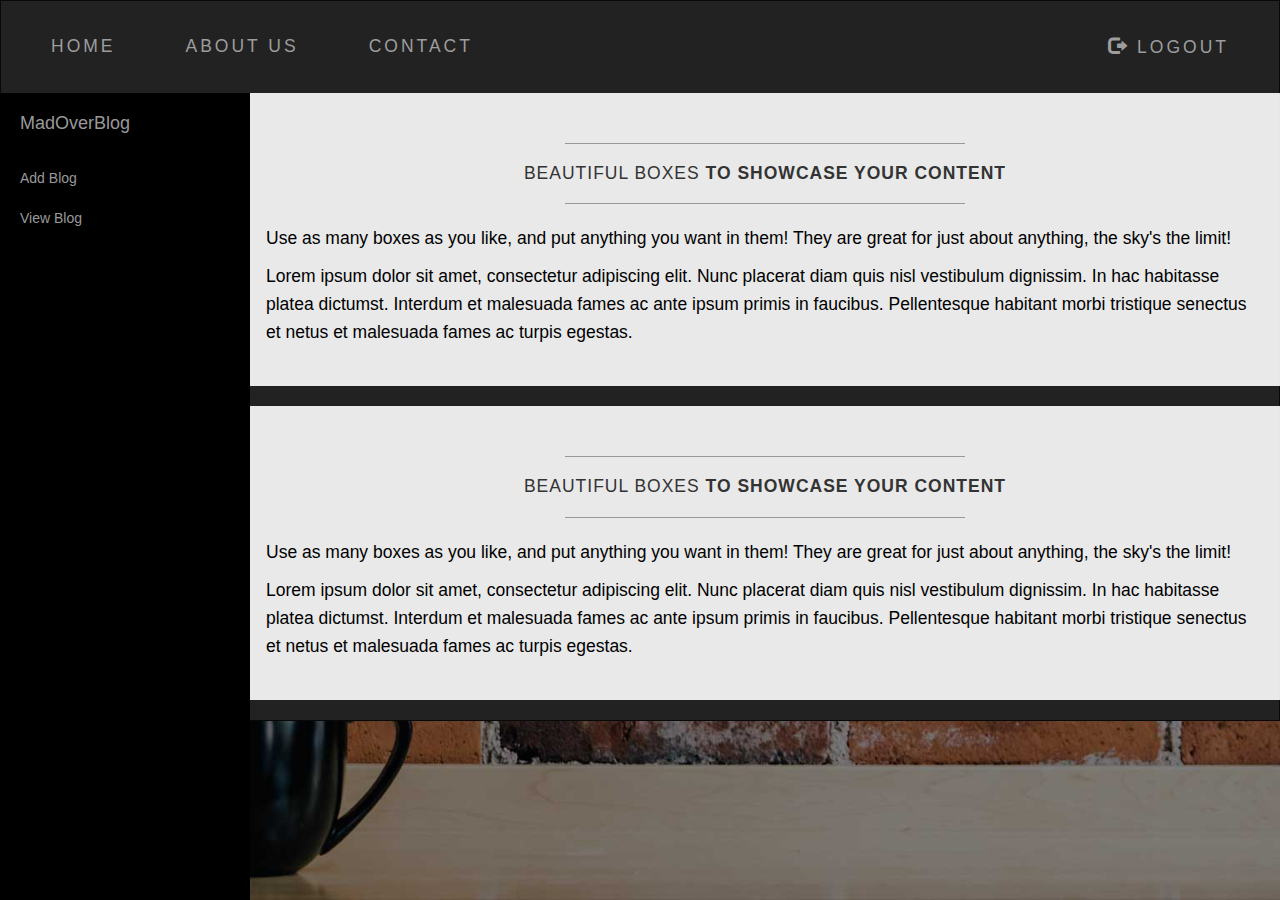
<file: simpleBlogSite/loginland/index.html>
<!DOCTYPE html>
<html lang="en">

<head>

    <meta charset="utf-8">
    <meta http-equiv="X-UA-Compatible" content="IE=edge">
    <meta name="viewport" content="width=device-width, shrink-to-fit=no, initial-scale=1">
    <meta name="description" content="">
    <meta name="author" content="">

    <title>Simple Sidebar - Start Bootstrap Template</title>

    <!-- Bootstrap Core CSS -->
    <link href="css/bootstrap.min.css" rel="stylesheet">

    <!-- Custom CSS -->
    <link href="css/simple-sidebar.css" rel="stylesheet">
	<link href="../css/business-casual.css" rel="stylesheet">

    <!-- HTML5 Shim and Respond.js IE8 support of HTML5 elements and media queries -->
    <!-- WARNING: Respond.js doesn't work if you view the page via file:// -->
    <!--[if lt IE 9]>
        <script src="https://oss.maxcdn.com/libs/html5shiv/3.7.0/html5shiv.js"></script>
        <script src="https://oss.maxcdn.com/libs/respond.js/1.4.2/respond.min.js"></script>
    <![endif]-->

</head>

<body>
<nav class="navbar navbar-inverse">
  <div class="container-fluid">
    <div class="navbar-header">
      <a class="navbar-brand" href="landing.html">MadOverBlog</a>
    </div>
    <ul class="nav navbar-nav navbar-left">
      <li><a href="../landing.html">Home</a></li>
       <li><a href="../aboutUs.html">About Us</a></li>
      <li><a href="../contact.html">Contact</a></li>
    </ul>
	<ul class="nav navbar-nav navbar-right">
      <li><a href="../landing.html"><span class="glyphicon glyphicon-log-out"></span> Logout</a></li>
    </ul>
	</div>
    <div id="wrapper">

        <!-- Sidebar -->
		
        <div id="sidebar-wrapper">
            <ul class="sidebar-nav">
                <li class="sidebar-brand">
                    <a href="index.html">
                        MadOverBlog
                    </a>
                </li>
                
                <li>
                    <a href="../addBlog.html">Add Blog</a>
                </li>
                <li>
                    <a href="../viewBlog.html">View Blog</a>
                </li>
            </ul>
        </div>
        <!-- /#sidebar-wrapper -->

        <!-- Page Content -->
		
        <div class="row">
            <div class="box">
                <div class="col-lg-12">
                    <hr>
                    <h2 class="intro-text text-center">Beautiful boxes
                        <strong>to showcase your content</strong>
                    </h2>
                    <hr>
                    <p>Use as many boxes as you like, and put anything you want in them! They are great for just about anything, the sky's the limit!</p>
                    <p>Lorem ipsum dolor sit amet, consectetur adipiscing elit. Nunc placerat diam quis nisl vestibulum dignissim. In hac habitasse platea dictumst. Interdum et malesuada fames ac ante ipsum primis in faucibus. Pellentesque habitant morbi tristique senectus et netus et malesuada fames ac turpis egestas.</p>
                </div>
            </div>
        </div>
		
		 <div class="row">
            <div class="box">
                <div class="col-lg-12">
                    <hr>
                    <h2 class="intro-text text-center">Beautiful boxes
                        <strong>to showcase your content</strong>
                    </h2>
                    <hr>
                    <p>Use as many boxes as you like, and put anything you want in them! They are great for just about anything, the sky's the limit!</p>
                    <p>Lorem ipsum dolor sit amet, consectetur adipiscing elit. Nunc placerat diam quis nisl vestibulum dignissim. In hac habitasse platea dictumst. Interdum et malesuada fames ac ante ipsum primis in faucibus. Pellentesque habitant morbi tristique senectus et netus et malesuada fames ac turpis egestas.</p>
                </div>
            </div>
        </div>
        <!-- /#page-content-wrapper -->

    </div>
    <!-- /#wrapper -->

    <!-- jQuery -->
    <script src="js/jquery.js"></script>

    <!-- Bootstrap Core JavaScript -->
    <script src="js/bootstrap.min.js"></script>

    <!-- Menu Toggle Script -->
    <script>
    $("#menu-toggle").click(function(e) {
        e.preventDefault();
        $("#wrapper").toggleClass("toggled");
    });
    </script>

</body>

</html>
</file>
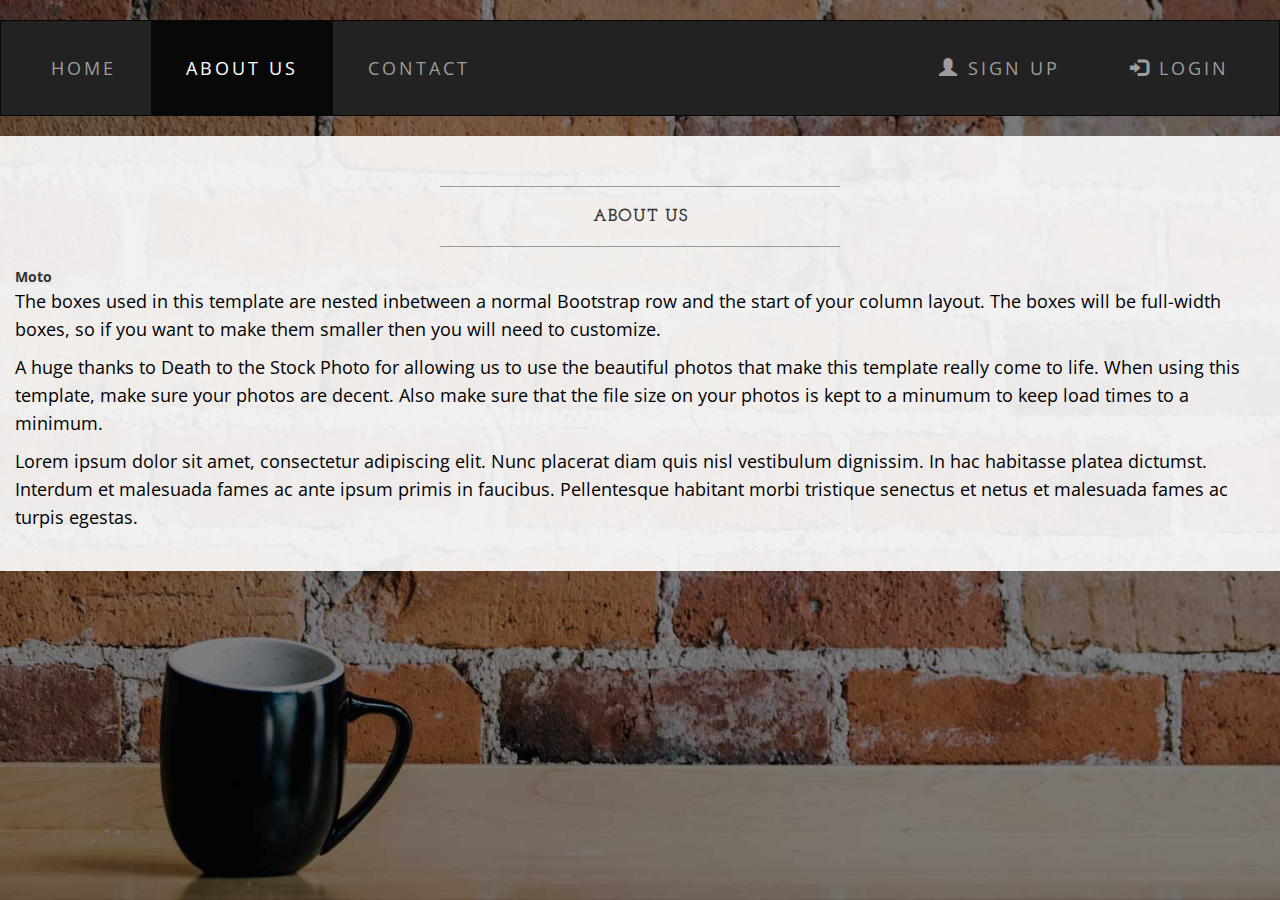
<file: simpleBlogSite/aboutUs.html>
<!DOCTYPE html>
<html lang="en">


<head>
  <title>Bootstrap Case</title>
  <meta charset="utf-8">
  <meta name="viewport" content="width=device-width, initial-scale=1">
  <!-- Bootstrap Core CSS -->
    <link href="css/bootstrap.min.css" rel="stylesheet">

    <!-- Custom CSS -->
    <link href="css/business-casual.css" rel="stylesheet">

    <!-- Fonts -->
    <link href="https://fonts.googleapis.com/css?family=Open+Sans:300italic,400italic,600italic,700italic,800italic,400,300,600,700,800" rel="stylesheet" type="text/css">
    <link href="https://fonts.googleapis.com/css?family=Josefin+Slab:100,300,400,600,700,100italic,300italic,400italic,600italic,700italic" rel="stylesheet" type="text/css">

    <!-- HTML5 Shim and Respond.js IE8 support of HTML5 elements and media queries -->
    <!-- WARNING: Respond.js doesn't work if you view the page via file:// -->
    [if lt IE 9]>
        <script src="https://oss.maxcdn.com/libs/html5shiv/3.7.0/html5shiv.js"></script>
        <script src="https://oss.maxcdn.com/libs/respond.js/1.4.2/respond.min.js"></script>
    <![endif]
  

</head>


<body>


<nav class="navbar navbar-inverse">
  <div class="container-fluid">
    <div class="navbar-header">
      <a class="navbar-brand" href="landing.html">MadOverBlog</a>
    </div>
    <ul class="nav navbar-nav navbar-left">
      <li><a href="landing.html">Home</a></li>
       <li class="active"><a href="aboutUs.html">About Us</a></li>
      <li><a href="contact.html">Contact</a></li>
    </ul>
	
    <ul class="nav navbar-nav navbar-right">
      <li><a href="signup.html"><span class="glyphicon glyphicon-user"></span> Sign Up</a></li>
      <li><a href="login.html"><span class="glyphicon glyphicon-log-in"></span> Login</a></li>
    </ul>
  </div>
</nav> <div class="row">
            <div class="box">
                <div class="col-lg-12">
                    <hr>
                    <h2 class="intro-text text-center">
                        <strong>About Us</strong>
                    </h2>
                    <hr>
                    <hr class="visible-xs">
                    <b>Moto</b>
                    <p>The boxes used in this template are nested inbetween a normal Bootstrap row and the start of your column layout. The boxes will be full-width boxes, so if you want to make them smaller then you will need to customize.</p>
                    <p>A huge thanks to Death to the Stock Photo</a> for allowing us to use the beautiful photos that make this template really come to life. When using this template, make sure your photos are decent. Also make sure that the file size on your photos is kept to a minumum to keep load times to a minimum.</p>
                    <p>Lorem ipsum dolor sit amet, consectetur adipiscing elit. Nunc placerat diam quis nisl vestibulum dignissim. In hac habitasse platea dictumst. Interdum et malesuada fames ac ante ipsum primis in faucibus. Pellentesque habitant morbi tristique senectus et netus et malesuada fames ac turpis egestas.</p>
                </div>
            </div>
        </div>
</file>
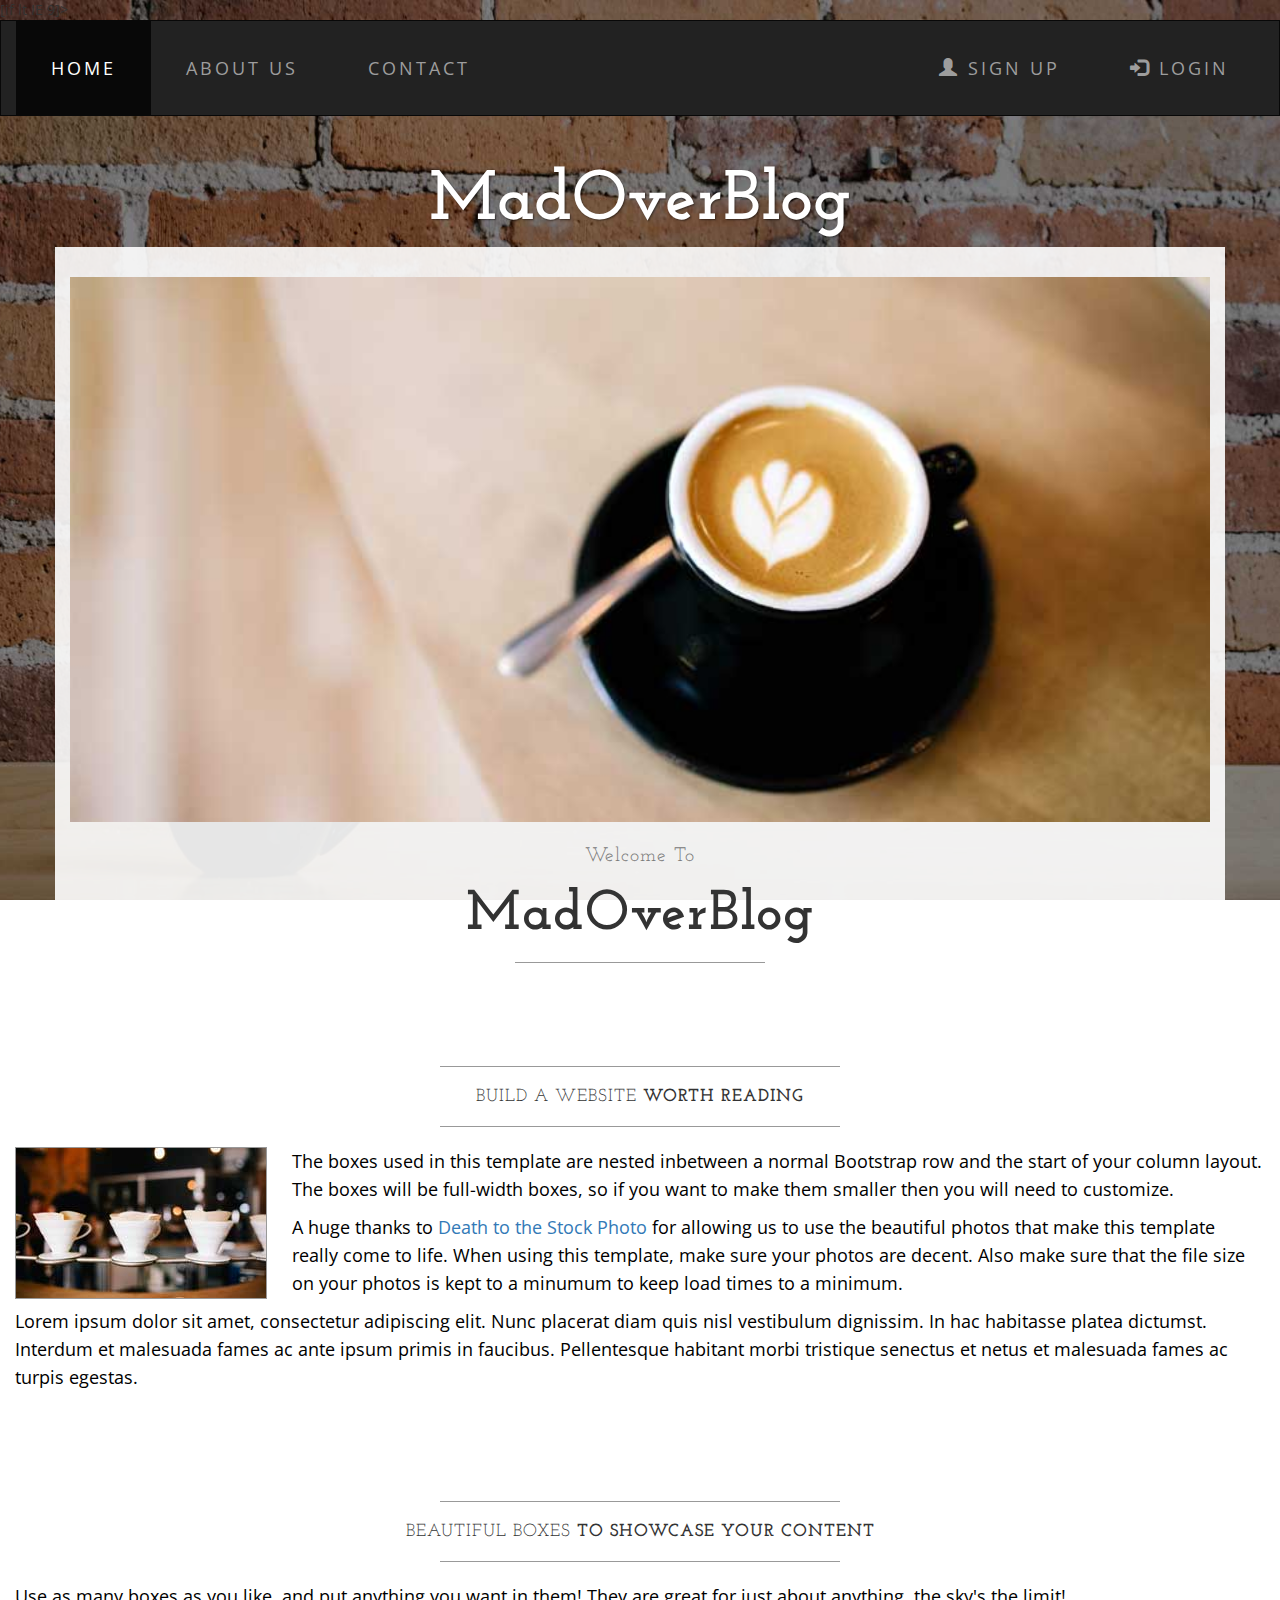
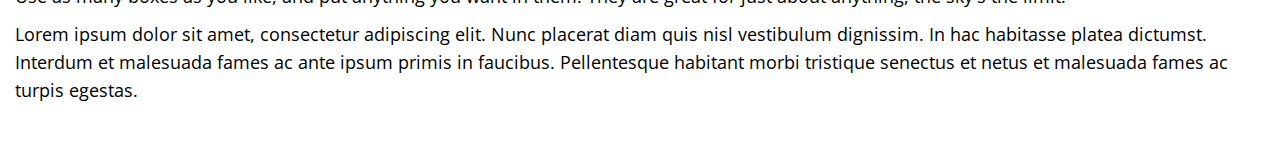
<file: simpleBlogSite/landing.html>
<!DOCTYPE html>
<html lang="en">


<head>
  <title>Bootstrap Case</title>
  <meta charset="utf-8">
  <meta name="viewport" content="width=device-width, initial-scale=1">
  <!-- Bootstrap Core CSS -->
    <link href="css/bootstrap.min.css" rel="stylesheet">

    <!-- Custom CSS -->
    <link href="css/business-casual.css" rel="stylesheet">

    <!-- Fonts -->
    <link href="https://fonts.googleapis.com/css?family=Open+Sans:300italic,400italic,600italic,700italic,800italic,400,300,600,700,800" rel="stylesheet" type="text/css">
    <link href="https://fonts.googleapis.com/css?family=Josefin+Slab:100,300,400,600,700,100italic,300italic,400italic,600italic,700italic" rel="stylesheet" type="text/css">

    <!-- HTML5 Shim and Respond.js IE8 support of HTML5 elements and media queries -->
    <!-- WARNING: Respond.js doesn't work if you view the page via file:// -->
    [if lt IE 9]>
        <script src="https://oss.maxcdn.com/libs/html5shiv/3.7.0/html5shiv.js"></script>
        <script src="https://oss.maxcdn.com/libs/respond.js/1.4.2/respond.min.js"></script>
    <![endif]
  

</head>


<body>


<nav class="navbar navbar-inverse">
  <div class="container-fluid">
    <div class="navbar-header">
      <a class="navbar-brand" href="landing.html">MadOverBlog</a>
    </div>
    <ul class="nav navbar-nav navbar-left">
      <li class="active"><a href="landing.html">Home</a></li>
       <li><a href="aboutUs.html">About Us</a></li>
      <li><a href="contact.html">Contact</a></li>
    </ul>
    <ul class="nav navbar-nav navbar-right">
      <li><a href="signup.html"><span class="glyphicon glyphicon-user"></span> Sign Up</a></li>
      <li><a href="login.html"><span class="glyphicon glyphicon-log-in"></span> Login</a></li>
    </ul>
  </div>
</nav>
    <div class="brand">MadOverBlog</div>
  

    <div class="container">

        <div class="row">
            <div class="box">
                
                   
                        <!-- Wrapper for slides -->
                        <div class="carousel-inner">
                            <div class="item active">
                                <img class="img-responsive img-full" src="img/slide-1.jpg" alt="">
                            </div>
                            <div class="item">
                                <img class="img-responsive img-full" src="img/slide-2.jpg" alt="">
                            </div>
                            <div class="item">
                                <img class="img-responsive img-full" src="img/slide-3.jpg" alt="">
                            </div>
                        </div>

                        <!-- Controls -->
                        <!--<a class="left carousel-control" href="#carousel-example-generic" data-slide="prev">
                            <span class="icon-prev"></span>
                        </a>
                        <a class="right carousel-control" href="#carousel-example-generic" data-slide="next">
                            <span class="icon-next"></span>
                        </a>
                    </div>-->
					  <center> 
                    <h2 class="brand-before">
                     <small>Welcome to</small>
                    </h2>
                    <h1 class="brand-name">MadOverBlog</h1>
                    <hr class="tagline-divider">  </center> 
                   
                </div>
            </div>
        </div>

        <div class="row">
            <div class="box">
                <div class="col-lg-12">
                    <hr>
                    <h2 class="intro-text text-center">Build a website
                        <strong>worth reading</strong>
                    </h2>
                    <hr>
                    <img class="img-responsive img-border img-left" src="img/intro-pic.jpg" alt="">
                    <hr class="visible-xs">
                    <p>The boxes used in this template are nested inbetween a normal Bootstrap row and the start of your column layout. The boxes will be full-width boxes, so if you want to make them smaller then you will need to customize.</p>
                    <p>A huge thanks to <a href="http://join.deathtothestockphoto.com/" target="_blank">Death to the Stock Photo</a> for allowing us to use the beautiful photos that make this template really come to life. When using this template, make sure your photos are decent. Also make sure that the file size on your photos is kept to a minumum to keep load times to a minimum.</p>
                    <p>Lorem ipsum dolor sit amet, consectetur adipiscing elit. Nunc placerat diam quis nisl vestibulum dignissim. In hac habitasse platea dictumst. Interdum et malesuada fames ac ante ipsum primis in faucibus. Pellentesque habitant morbi tristique senectus et netus et malesuada fames ac turpis egestas.</p>
                </div>
            </div>
        </div>

        <div class="row">
            <div class="box">
                <div class="col-lg-12">
                    <hr>
                    <h2 class="intro-text text-center">Beautiful boxes
                        <strong>to showcase your content</strong>
                    </h2>
                    <hr>
                    <p>Use as many boxes as you like, and put anything you want in them! They are great for just about anything, the sky's the limit!</p>
                    <p>Lorem ipsum dolor sit amet, consectetur adipiscing elit. Nunc placerat diam quis nisl vestibulum dignissim. In hac habitasse platea dictumst. Interdum et malesuada fames ac ante ipsum primis in faucibus. Pellentesque habitant morbi tristique senectus et netus et malesuada fames ac turpis egestas.</p>
                </div>
            </div>
        </div>

    </div>
    <!-- /.container -->

    <!--<footer>
        <div class="container">
            <div class="row">
                <div class="col-lg-12 text-center">
                    <p>Copyright &copy; Your Website 2014</p>
                </div>
            </div>
        </div>
    </footer>-->

    <!-- jQuery -->
    <script src="js/jquery.js"></script>

    <!-- Bootstrap Core JavaScript -->
    <script src="js/bootstrap.min.js"></script>

    <!-- Script to Activate the Carousel -->
    <script>
    $('.carousel').carousel({
        interval: 5000 //changes the speed
    })
    </script>

</body>

</html>
</file>
<file: simpleBlogSite/loginland/css/simple-sidebar.css>
/*!
 * Start Bootstrap - Simple Sidebar (http://startbootstrap.com/)
 * Copyright 2013-2016 Start Bootstrap
 * Licensed under MIT (https://github.com/BlackrockDigital/startbootstrap/blob/gh-pages/LICENSE)
 */

 body {
    overflow-x: hidden;
 }

/* Toggle Styles */

#wrapper {
    padding-left: 0;
    -webkit-transition: all 0.5s ease;
    -moz-transition: all 0.5s ease;
    -o-transition: all 0.5s ease;
    transition: all 0.5s ease;
}

#wrapper.toggled {
    padding-left: 250px;
}

#sidebar-wrapper {
    z-index: 1000;
    position: fixed;
    left: 250px;
    width: 0;
    height: 100%;
    margin-left: -250px;
    overflow-y: auto;
    background: #000;
    -webkit-transition: all 0.5s ease;
    -moz-transition: all 0.5s ease;
    -o-transition: all 0.5s ease;
    transition: all 0.5s ease;
}

#wrapper.toggled #sidebar-wrapper {
    width: 250px;
}

#page-content-wrapper {
    width: 100%;
    position: absolute;
    padding: 15px;
}

#wrapper.toggled #page-content-wrapper {
    position: absolute;
    margin-right: -250px;
}

/* Sidebar Styles */

.sidebar-nav {
    position: absolute;
    top: 0;
    width: 250px;
    margin: 0;
    padding: 0;
    list-style: none;
}

.sidebar-nav li {
    text-indent: 20px;
    line-height: 40px;
}

.sidebar-nav li a {
    display: block;
    text-decoration: none;
    color: #999999;
}

.sidebar-nav li a:hover {
    text-decoration: none;
    color: #fff;
    background: rgba(255,255,255,0.2);
}

.sidebar-nav li a:active,
.sidebar-nav li a:focus {
    text-decoration: none;
}

.sidebar-nav > .sidebar-brand {
    height: 65px;
    font-size: 18px;
    line-height: 60px;
}

.sidebar-nav > .sidebar-brand a {
    color: #999999;
}

.sidebar-nav > .sidebar-brand a:hover {
    color: #fff;
    background: none;
}

@media(min-width:768px) {
    #wrapper {
        padding-left: 250px;
    }

    #wrapper.toggled {
        padding-left: 0;
    }

    #sidebar-wrapper {
        width: 250px;
    }

    #wrapper.toggled #sidebar-wrapper {
        width: 0;
    }

    #page-content-wrapper {
        padding: 20px;
        position: relative;
    }

    #wrapper.toggled #page-content-wrapper {
        position: relative;
        margin-right: 0;
    }
}
</file>
<file: simpleBlogSite/css/business-casual.css>
/*!
 * Start Bootstrap - Business Casual (http://startbootstrap.com/)
 * Copyright 2013-2016 Start Bootstrap
 * Licensed under MIT (https://github.com/BlackrockDigital/startbootstrap/blob/gh-pages/LICENSE)
 */

body {
    font-family: "Open Sans","Helvetica Neue",Helvetica,Arial,sans-serif;
    background: url('../img/bg.jpg') no-repeat center center fixed;
    -webkit-background-size: cover;
    -moz-background-size: cover;
    background-size: cover;
    -o-background-size: cover;
}

h1,
h2,
h3,
h4,
h5,
h6 {
    text-transform: uppercase;
    font-family: "Josefin Slab","Helvetica Neue",Helvetica,Arial,sans-serif;
    font-weight: 700;
    letter-spacing: 1px;
}

p {
    font-size: 1.25em;
    line-height: 1.6;
    color: #000;
}

hr {
    max-width: 400px;
    border-color: #999999;
}

.brand,
.address-bar {
    display: none;
}

.navbar-brand {
    text-transform: uppercase;
    font-weight: 900;
    letter-spacing: 2px;
}

.navbar-nav {
    text-transform: uppercase;
    font-weight: 400;
    letter-spacing: 3px;
}

.img-full {
    min-width: 100%;
}

.brand-before,
.brand-name {
    text-transform: capitalize;
}

.brand-before {
    margin: 15px 0;
}

.brand-name {
    margin: 0;
    font-size: 4em;
}

.tagline-divider {
    margin: 15px auto 3px;
    max-width: 250px;
    border-color: #999999;
}

.box {
    margin-bottom: 20px;
    padding: 30px 15px;
    background: #fff;
    background: rgba(255,255,255,0.9);
}

.intro-text {
    text-transform: uppercase;
    font-size: 1.25em;
    font-weight: 400;
    letter-spacing: 1px;
}

.img-border {
    float: none;
    margin: 0 auto 0;
    border: #999999 solid 1px;
}

.img-left {
    float: none;
    margin: 0 auto 0;
}

footer {
    background: #fff;
    background: rgba(255,255,255,0.9);
}

footer p {
    margin: 0;
    padding: 50px 0;
}

@media screen and (min-width:768px) {
    .brand {
        display: inherit;
        margin: 0;
        padding: 30px 0 10px;
        text-align: center;
        text-shadow: 1px 1px 2px rgba(0,0,0,0.5);
        font-family: "Josefin Slab","Helvetica Neue",Helvetica,Arial,sans-serif;
        font-size: 5em;
        font-weight: 700;
        line-height: normal;
        color: #fff;
    }

    .top-divider {
        margin-top: 0;
    }

    .img-left {
        float: left;
        margin-right: 25px;
    }

    .address-bar {
        display: inherit;
        margin: 0;
        padding: 0 0 40px;
        text-align: center;
        text-shadow: 1px 1px 2px rgba(0,0,0,0.5);
        text-transform: uppercase;
        font-size: 1.25em;
        font-weight: 400;
        letter-spacing: 3px;
        color: #fff;
    }

    .navbar {
        border-radius: 0;
    }

    .navbar-header {
        display: none;
    }

    .navbar {
        min-height: 0;
    }

    .navbar-default {
        border: none;
        background: #fff;
        background: rgba(255,255,255,0.9);
    }

    .nav>li>a {
        padding: 35px;
    }

    .navbar-nav>li>a {
        line-height: normal;
    }

    .navbar-nav {
        display: table;
        float: none;
        margin: 0 auto;
        table-layout: fixed;
        font-size: 1.25em;
    }
}

@media screen and (min-width:1200px) {
    .box:after {
        content: '';
        display: table;
        clear: both;
    }
}
</file>
